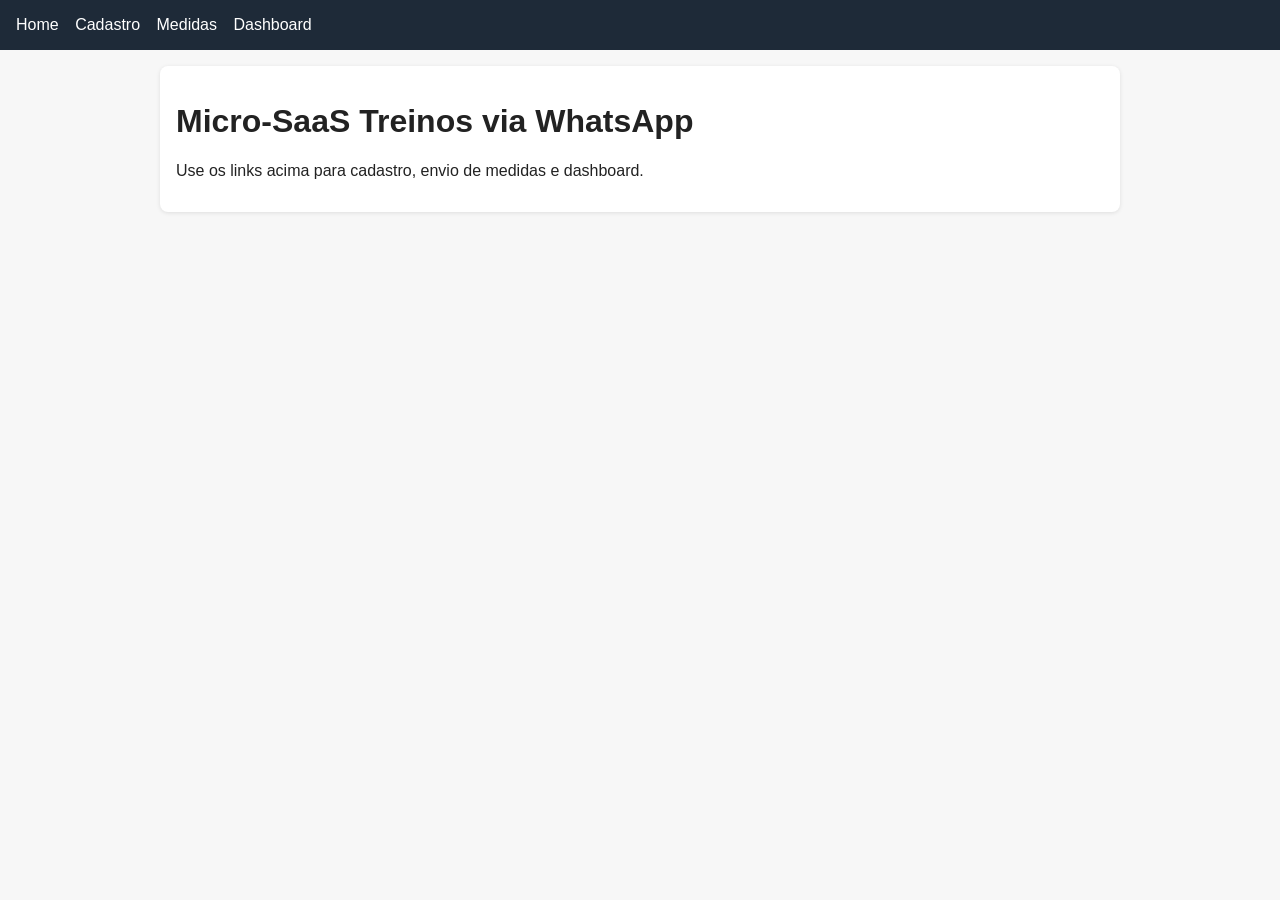
<file: frontend/index.html>
<!doctype html>
<html lang="pt-br">
  <head>
    <meta charset="utf-8" />
    <meta name="viewport" content="width=device-width, initial-scale=1" />
    <title>Treinos WhatsApp</title>
    <link rel="stylesheet" href="assets/app.css" />
  </head>
  <body>
    <header>
      <nav>
        <a href="index.html">Home</a>
        <a href="cadastro.html">Cadastro</a>
        <a href="medidas.html">Medidas</a>
        <a href="dashboard.html">Dashboard</a>
      </nav>
    </header>
    <main>
      <div class="card">
        <h1>Micro-SaaS Treinos via WhatsApp</h1>
        <p>Use os links acima para cadastro, envio de medidas e dashboard.</p>
      </div>
    </main>
  </body>
</html>
</file>
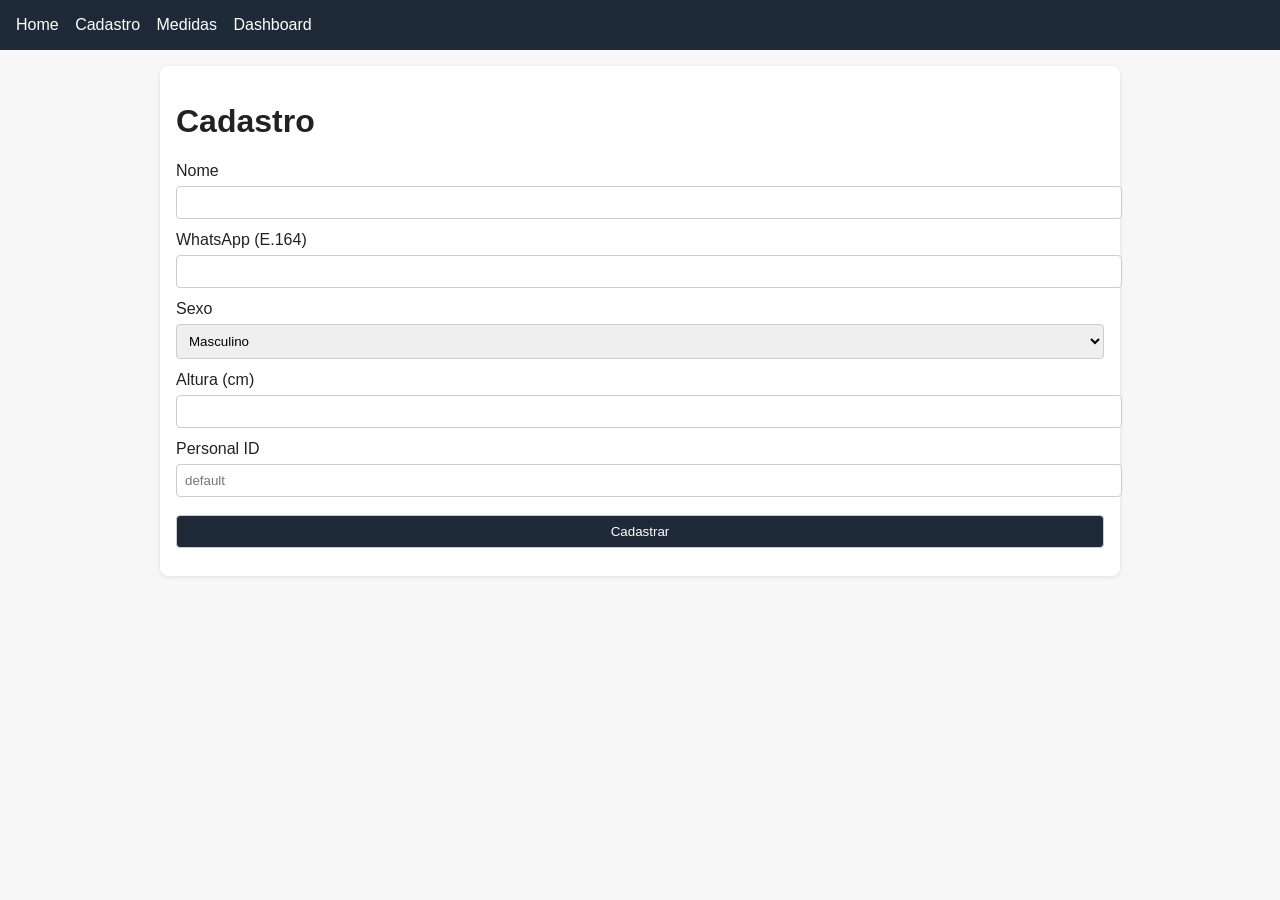
<file: frontend/cadastro.html>
<!doctype html>
<html lang="pt-br">
  <head>
    <meta charset="utf-8" />
    <meta name="viewport" content="width=device-width, initial-scale=1" />
    <title>Cadastro</title>
    <link rel="stylesheet" href="assets/app.css" />
  </head>
  <body>
    <header>
      <nav>
        <a href="index.html">Home</a>
        <a href="cadastro.html">Cadastro</a>
        <a href="medidas.html">Medidas</a>
        <a href="dashboard.html">Dashboard</a>
      </nav>
    </header>
    <main>
      <div class="card">
        <h1>Cadastro</h1>
        <form id="cadastro-form">
          <label>Nome</label>
          <input type="text" name="nome" required />

          <label>WhatsApp (E.164)</label>
          <input type="text" name="whatsapp_e164" required />

          <label>Sexo</label>
          <select name="sexo">
            <option value="M">Masculino</option>
            <option value="F">Feminino</option>
          </select>

          <label>Altura (cm)</label>
          <input type="number" name="altura_cm" required />

          <label>Personal ID</label>
          <input type="text" name="personal_id" placeholder="default" />

          <button type="submit">Cadastrar</button>
        </form>
      </div>
    </main>
    <script src="assets/app.js"></script>
  </body>
</html>
</file>
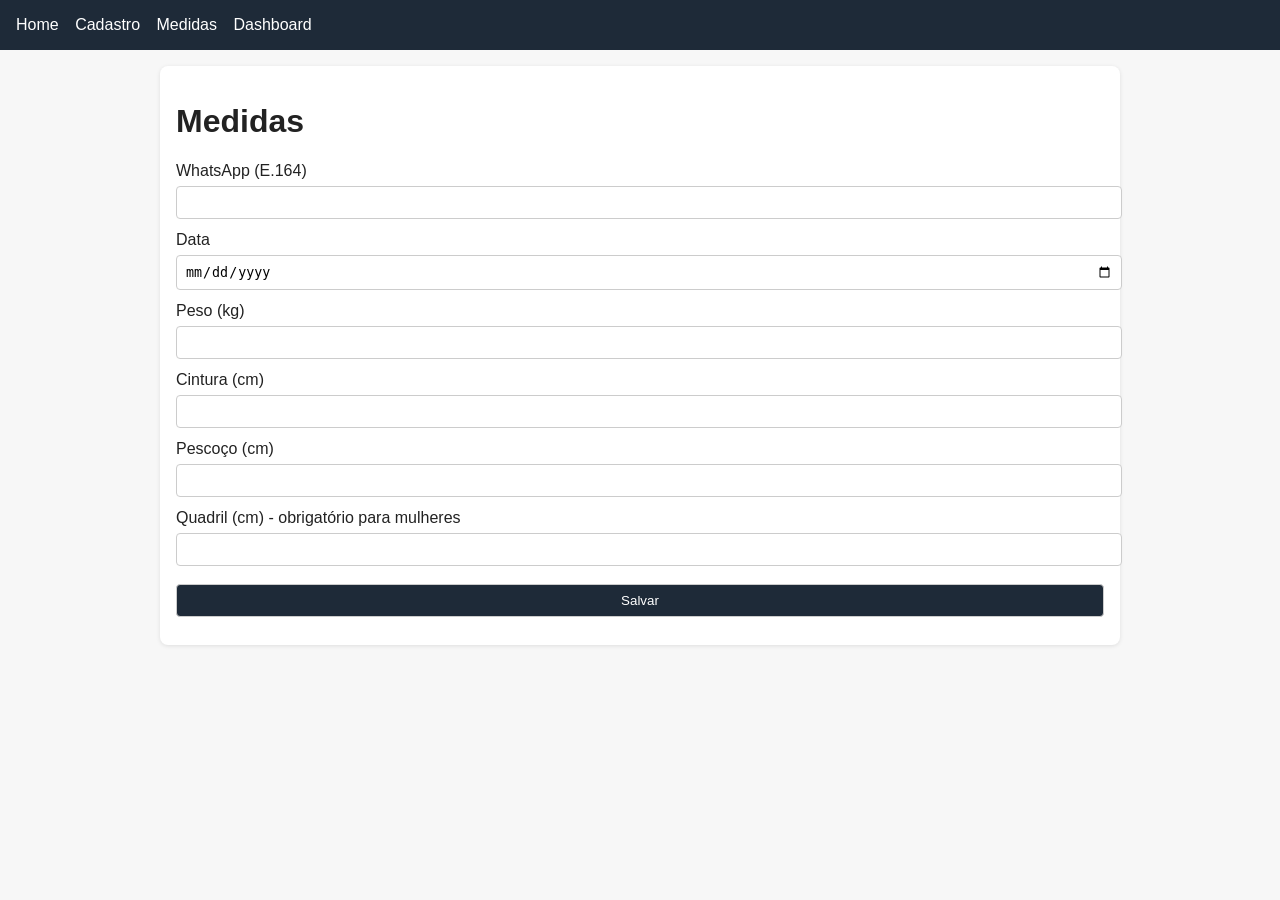
<file: frontend/medidas.html>
<!doctype html>
<html lang="pt-br">
  <head>
    <meta charset="utf-8" />
    <meta name="viewport" content="width=device-width, initial-scale=1" />
    <title>Medidas</title>
    <link rel="stylesheet" href="assets/app.css" />
  </head>
  <body>
    <header>
      <nav>
        <a href="index.html">Home</a>
        <a href="cadastro.html">Cadastro</a>
        <a href="medidas.html">Medidas</a>
        <a href="dashboard.html">Dashboard</a>
      </nav>
    </header>
    <main>
      <div class="card">
        <h1>Medidas</h1>
        <form id="medidas-form">
          <label>WhatsApp (E.164)</label>
          <input type="text" name="whatsapp_e164" required />

          <label>Data</label>
          <input type="date" name="data" required />

          <label>Peso (kg)</label>
          <input type="number" name="peso_kg" step="0.1" required />

          <label>Cintura (cm)</label>
          <input type="number" name="cintura_cm" step="0.1" required />

          <label>Pescoço (cm)</label>
          <input type="number" name="pescoco_cm" step="0.1" required />

          <label>Quadril (cm) - obrigatório para mulheres</label>
          <input type="number" name="quadril_cm" step="0.1" />

          <button type="submit">Salvar</button>
        </form>
      </div>
    </main>
    <script src="assets/app.js"></script>
  </body>
</html>
</file>
<file: frontend/assets/app.css>
body {
  font-family: Arial, sans-serif;
  margin: 0;
  padding: 0;
  background: #f7f7f7;
  color: #222;
}

header {
  background: #1e2a38;
  color: white;
  padding: 16px;
}

main {
  padding: 16px;
  max-width: 960px;
  margin: 0 auto;
}

.card {
  background: white;
  padding: 16px;
  margin-bottom: 16px;
  border-radius: 8px;
  box-shadow: 0 1px 4px rgba(0, 0, 0, 0.1);
}

input, select, button {
  width: 100%;
  padding: 8px;
  margin: 6px 0 12px 0;
  border-radius: 4px;
  border: 1px solid #ccc;
}

button {
  background: #1e2a38;
  color: white;
  cursor: pointer;
}

nav a {
  margin-right: 12px;
  color: white;
  text-decoration: none;
}

.chart-grid {
  display: grid;
  grid-template-columns: repeat(auto-fit, minmax(280px, 1fr));
  gap: 16px;
}
</file>
